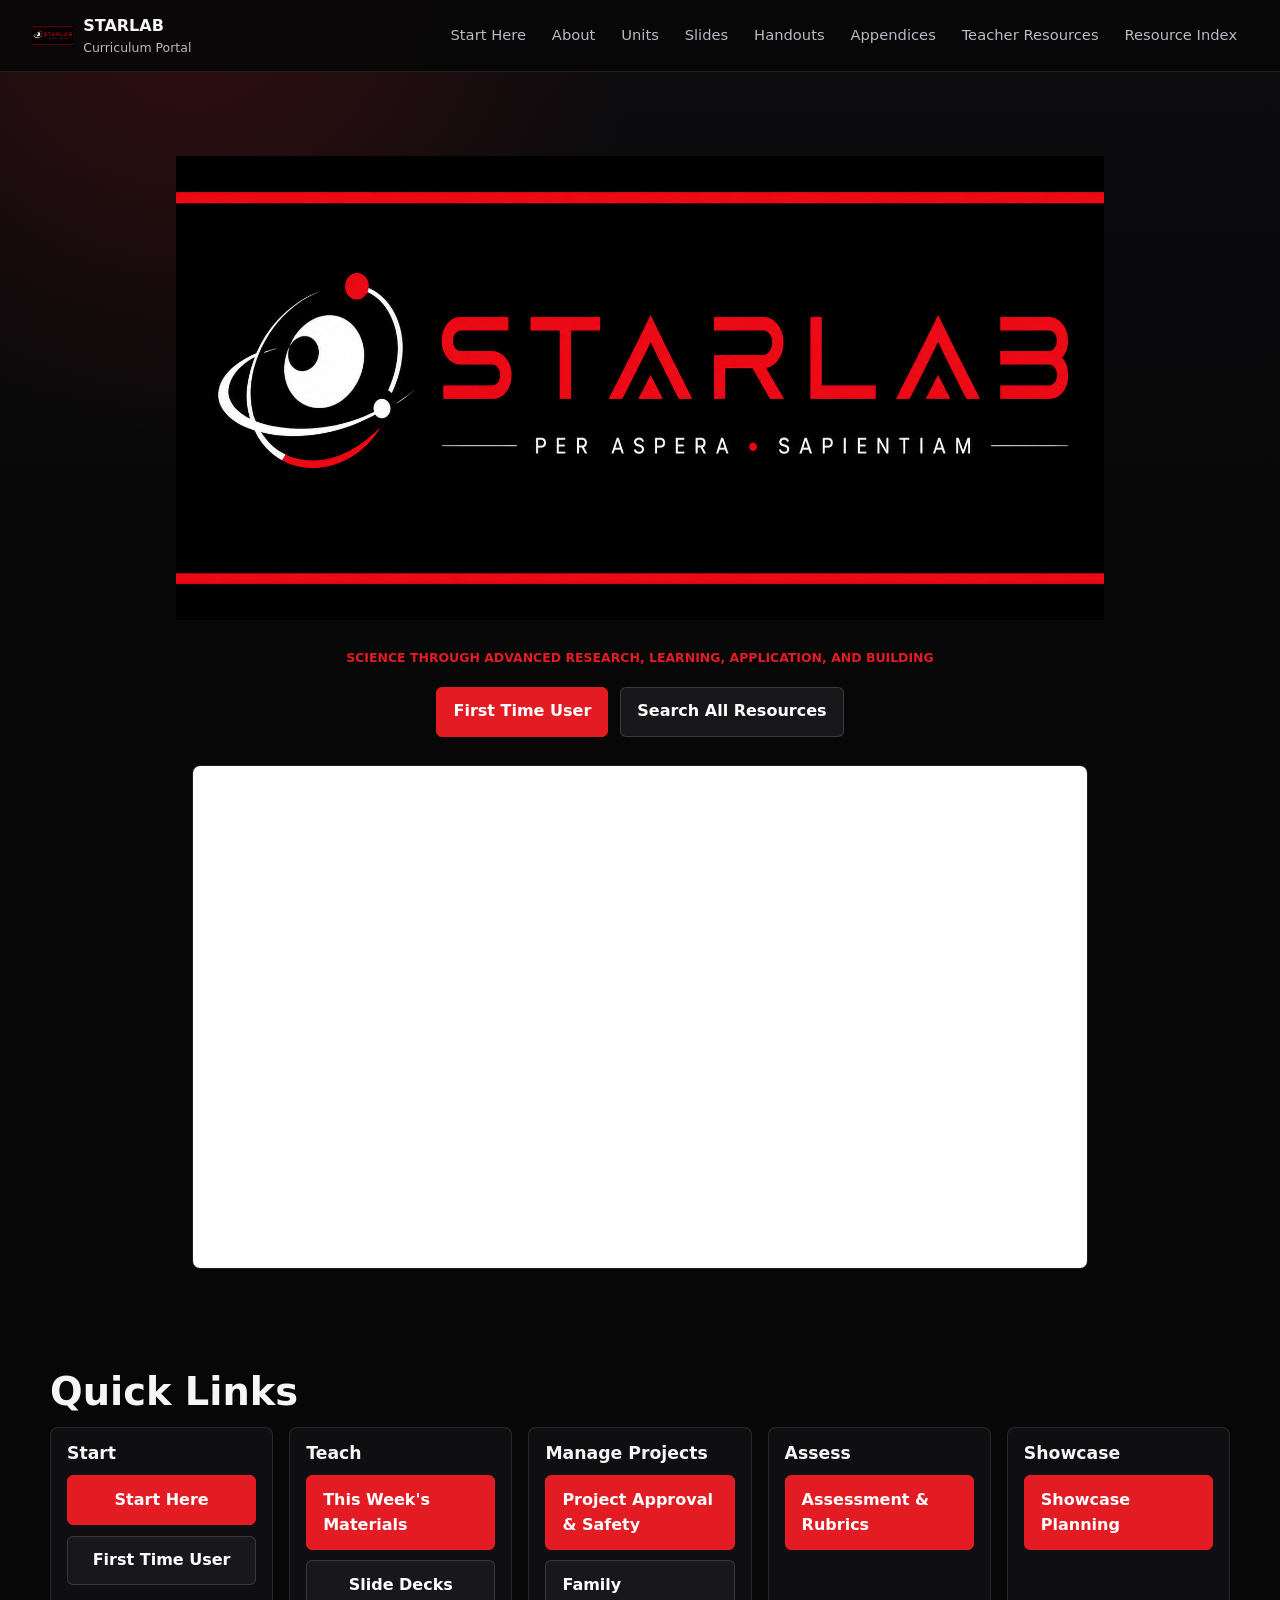
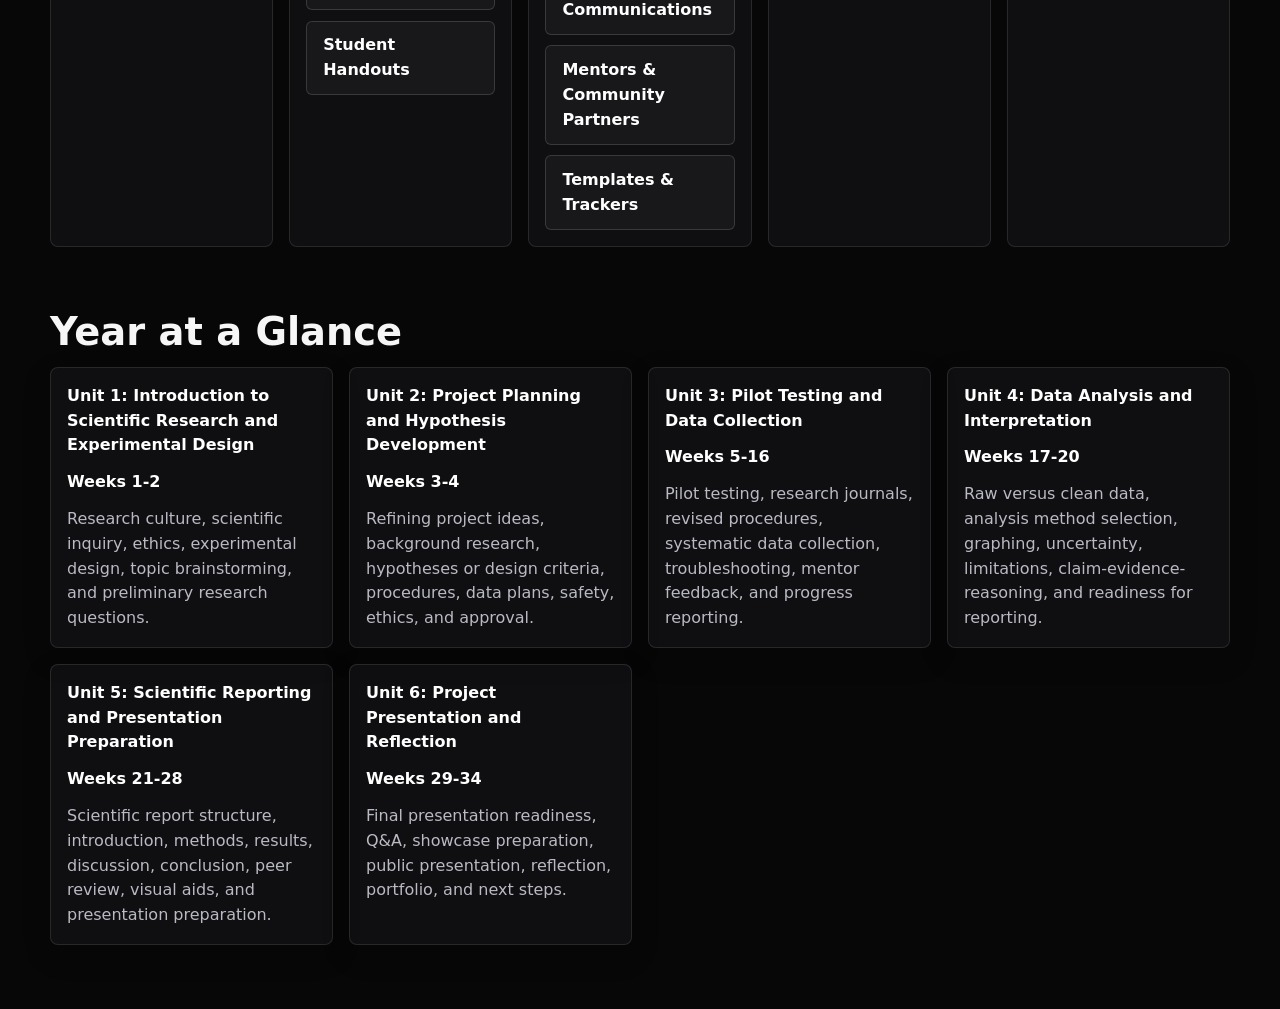
<file: index.html>
<!doctype html>
<html lang="en">
  <head>
    <meta charset="utf-8">
    <meta name="viewport" content="width=device-width, initial-scale=1">
    <meta http-equiv="refresh" content="0; url=portal/">
    <title>STARLAB Curriculum Portal</title>
  </head>
  <body>
    <p>Opening the <a href="portal/">STARLAB Curriculum Portal</a>...</p>
    <script>location.replace("portal/");</script>
  </body>
</html>
</file>
